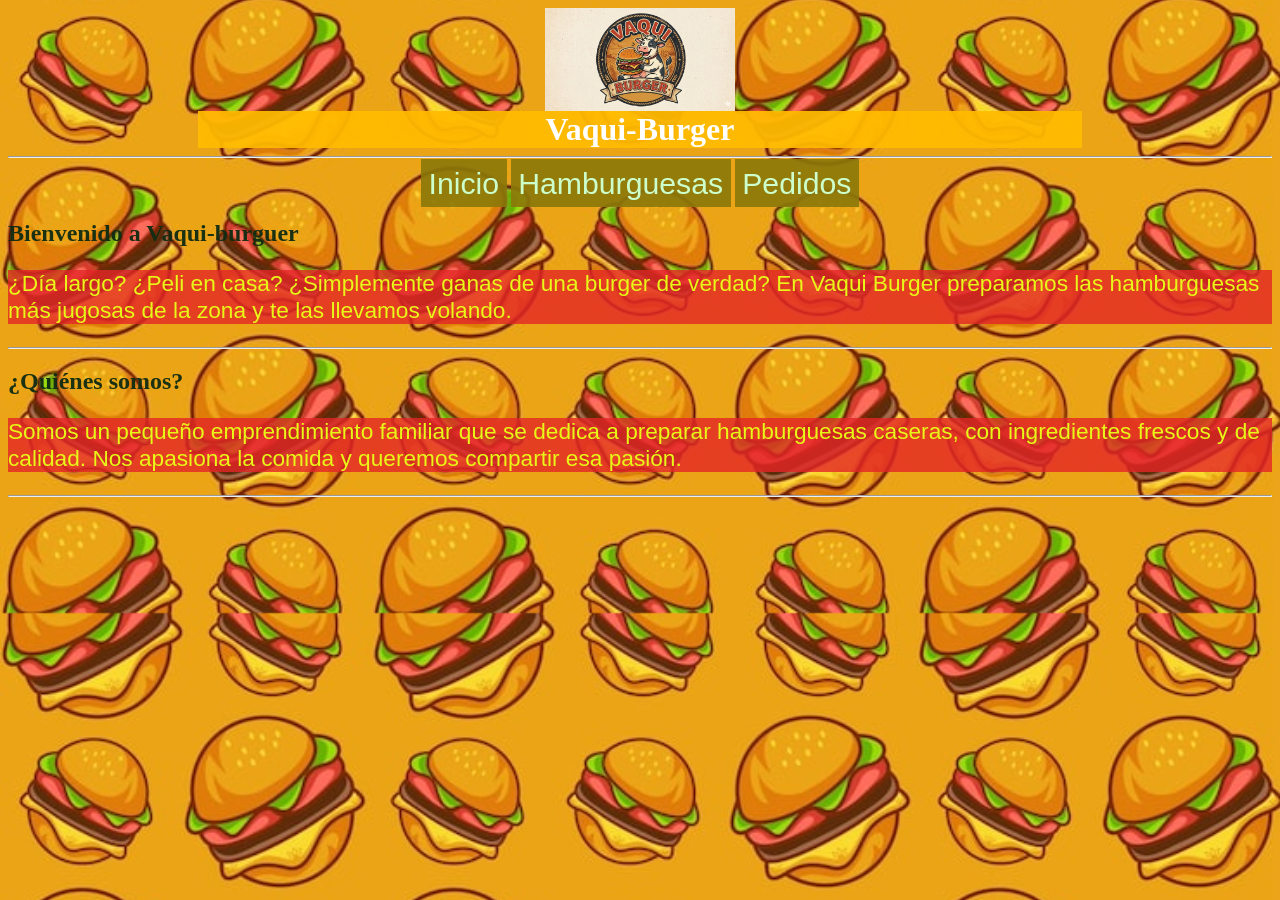
<file: index.html>
<!DOCTYPE html>
<html lang="en">
<head>
    <meta charset="UTF-8">
    <meta name="viewport" content="width=device-width, initial-scale=1.0">
    <link rel="stylesheet" href="estilo.css">
    <title>Vaqui-Burger</title>
    
</head>
<body>

    <header>
            <img src="imagenes/logo.png" width="15%">
            <h1>Vaqui-Burger</h1>  
    </header>
    <hr>
    <nav>
            <a href="index.html">Inicio</a>
            <a href="Paginas/hamburguesa.html">Hamburguesas</a> 
            <a href="Paginas/pedido.html">Pedidos</a>
    </nav>
    <section>
            <h2>Bienvenido a Vaqui-burguer</h2>
            <p>
                ¿Día largo? ¿Peli en casa? 
                ¿Simplemente ganas de una burger de verdad?
                En Vaqui Burger preparamos las hamburguesas 
                más jugosas de la zona y te las llevamos volando. 
            </p>
        </section>
        <hr>
        <section>
            <h2>¿Quiénes somos?</h2>
            <p>
              Somos un pequeño emprendimiento familiar que se dedica a preparar hamburguesas caseras,
            con ingredientes frescos y de calidad. Nos apasiona la comida y queremos compartir esa pasión.  
            </p>
        </section>
        <hr>


</body>
</html>
</file>
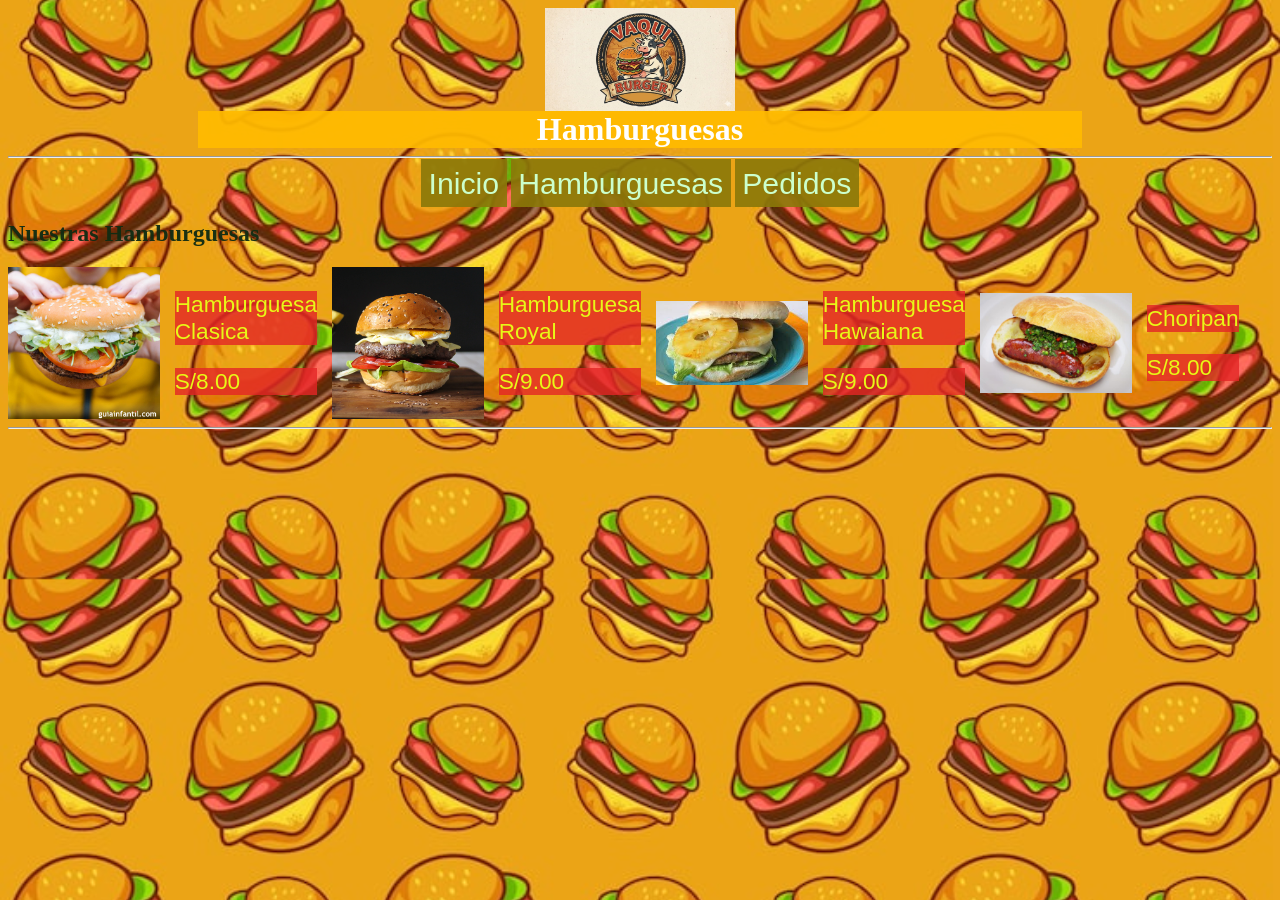
<file: Paginas/hamburguesa.html>
<!DOCTYPE html>
<html lang="en">
<head>
    <meta charset="UTF-8">
    <meta name="viewport" content="width=device-width, initial-scale=1.0">
    <link rel="stylesheet" href="../estilo.css">
    <title>Vaqui-Burger</title>
    
</head>
<body>

    <header>
            <img src="../imagenes/logo.png" width="15%">
            <h1>Hamburguesas</h1>  
    </header>
    <hr>
    <nav>
            <a href="../index.html">Inicio</a>
            <a href="hamburguesa.html">Hamburguesas</a> 
            <a href="pedido.html">Pedidos</a>
    </nav>
    <section>
            <h2>Nuestras Hamburguesas</h2>
    <div style="display: flex; align-items: center; gap: 15px; width: 20%;">
    <img src="../imagenes/clasica.png" width="60%">
    <div>
        <p>Hamburguesa Clasica</p>
        <p>S/8.00</p>
    </div>

    <img src="../imagenes/Royal.png" width="60%">
    <div>
        <p>Hamburguesa Royal</p>
        <p>S/9.00</p>
    </div>

    <img src="../imagenes/Hawaiana.png" width="60%">
    <div>
        <p>Hamburguesa Hawaiana</p>
        <p>S/9.00</p>
    </div>

    <img src="../imagenes/Choripan.png" width="60%">
    <div>
        <p>Choripan</p>
        <p>S/8.00</p>
    </div>

    </div>
        <hr>


</body>
</html>
</file>
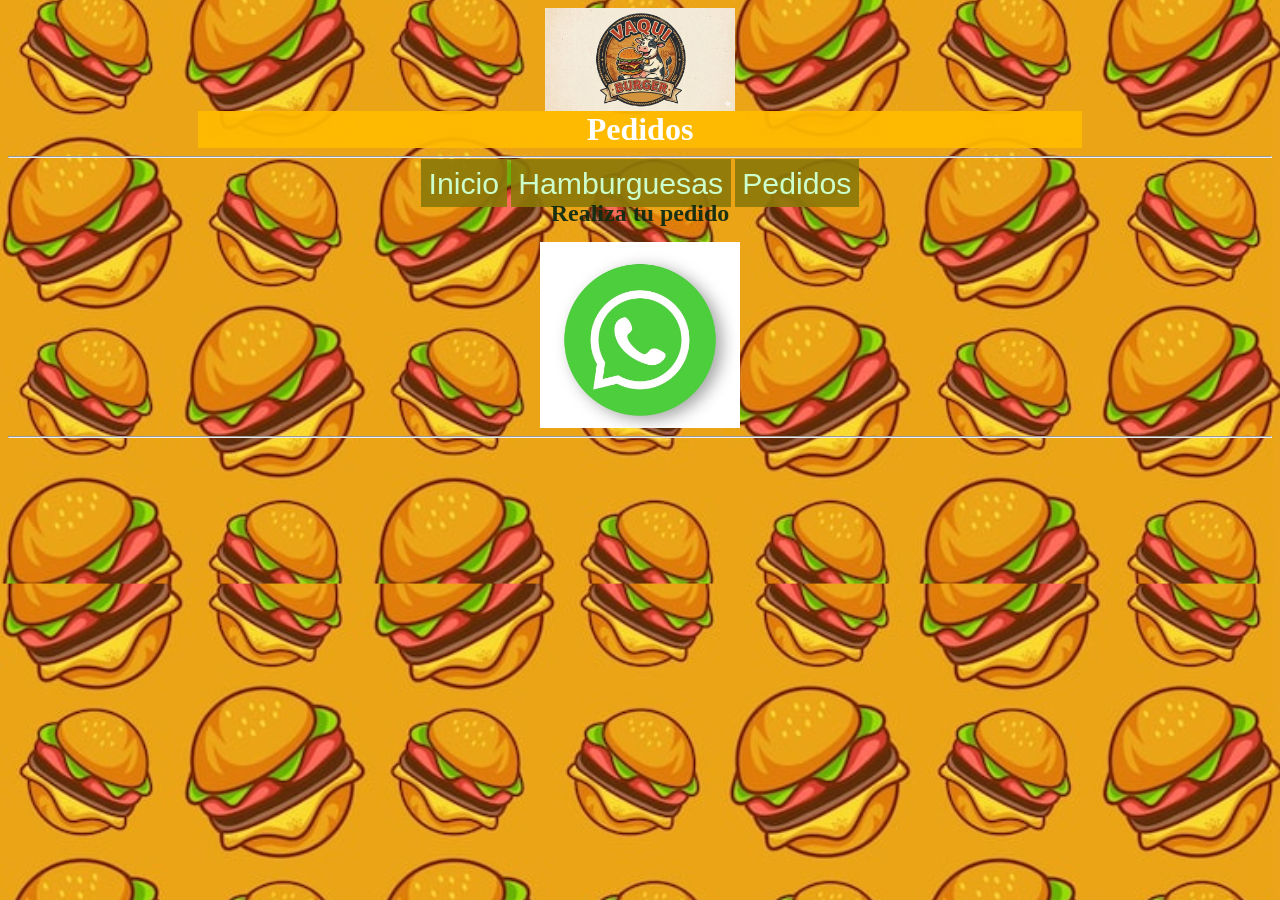
<file: Paginas/pedido.html>
<!DOCTYPE html>
<html lang="en">
<head>
    <meta charset="UTF-8">
    <meta name="viewport" content="width=device-width, initial-scale=1.0">
    <link rel="stylesheet" href="../estilo.css">
    <title>Vaqui-Burger</title>
    
</head>
<body>

    <header>
            <img src="../imagenes/logo.png" width="15%">
            <h1>Pedidos</h1>  
    </header>
    <hr>
    <nav>
            <a href="../index.html">Inicio</a>
            <a href="hamburguesa.html">Hamburguesas</a> 
            <a href="pedido.html">Pedidos</a>
    </nav>
    <h2 style="text-align: center; margin: auto; width: 40%;">
    Realiza tu pedido
    </h2>

    <div style="text-align: center; margin-top: 15px;">

    <a href="https://wa.me/51957357590" target="_blank">
        <img src="../imagenes/whasap.png" width="200px">
    </a>

    </div>
        <hr>


</body>
</html>
</file>
<file: estilo.css>
h1{text-align: center;background: #ffbb00ee;
color:white;width:70%;margin:auto}

h2{text-align: left; color:rgba(17, 44, 19, 0.959);
    width:70%;}

nav a{text-decoration: none; background: #8b7809e8;font-size: 0.8cm;
font-family: Arial;padding: 0.2cm; text-align: center;color: #ccffcc}

nav{text-align: center; width: 80%;margin: auto}

nav a:hover{background: #0066cc}

img{display: block;margin: auto}

body {
            background-image: url("imagenes/image.jpg");
            background-size: cover;        /* Ajusta la imagen a toda la pantalla */
            background-position: center;   /* Centra la imagen */
        }

p{color: rgb(232, 247, 23);
    text-align: left;
    font-size: 0.6cm;
    font-family: Arial;
    background: #e42626cc;
 }
</file>
